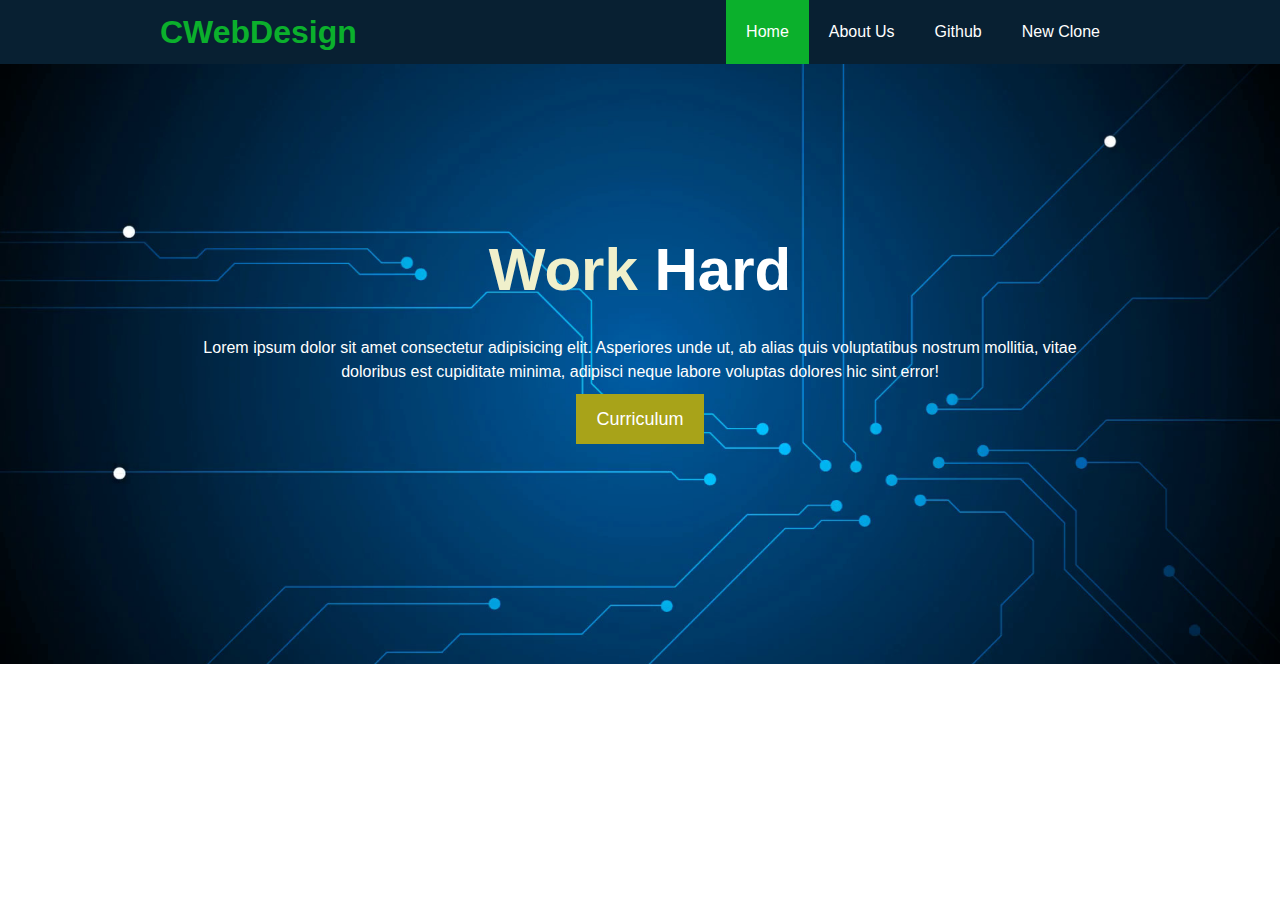
<file: index.html>
<!DOCTYPE html>
<html lang="en">
  <head>
    <meta charset="UTF-8" />
    <meta http-equiv="X-UA-Compatible" content="IE=edge" />
    <meta name="viewport" content="width=device-width, initial-scale=1.0" />
    <link rel="stylesheet" href="css/style.css" />
    <title>CWD &copy; Training</title>
  </head>
  <body>
    <header>
      <!-- navigation -->
      <nav id="navbar">
        <div class="container">
          <h1>CWebDesign</h1>
          <ul>
            <li><a class="active" href="index.html">Home</a></li>
            <li><a href="about.html">About Us</a></li>
            <li><a href="new.html">Github</a></li>
            <li><a href="new_added.html">New Clone</a></li>
          </ul>
        </div>
      </nav>
      <!-- end of navigation -->

      <!-- hero section -->
      <section id="hero">
        <div class="hero-content container">
          <h1><span class="primary-text">Work </span>Hard</h1>
          <p class="text-lead">
            Lorem ipsum dolor sit amet consectetur adipisicing elit. Asperiores
            unde ut, ab alias quis voluptatibus nostrum mollitia, vitae
            doloribus est cupiditate minima, adipisci neque labore voluptas
            dolores hic sint error!
          </p>
          <a class="btn" href="about.html">Curriculum</a>
        </div>
      </section>
    </header>
  </body>
</html>
</file>
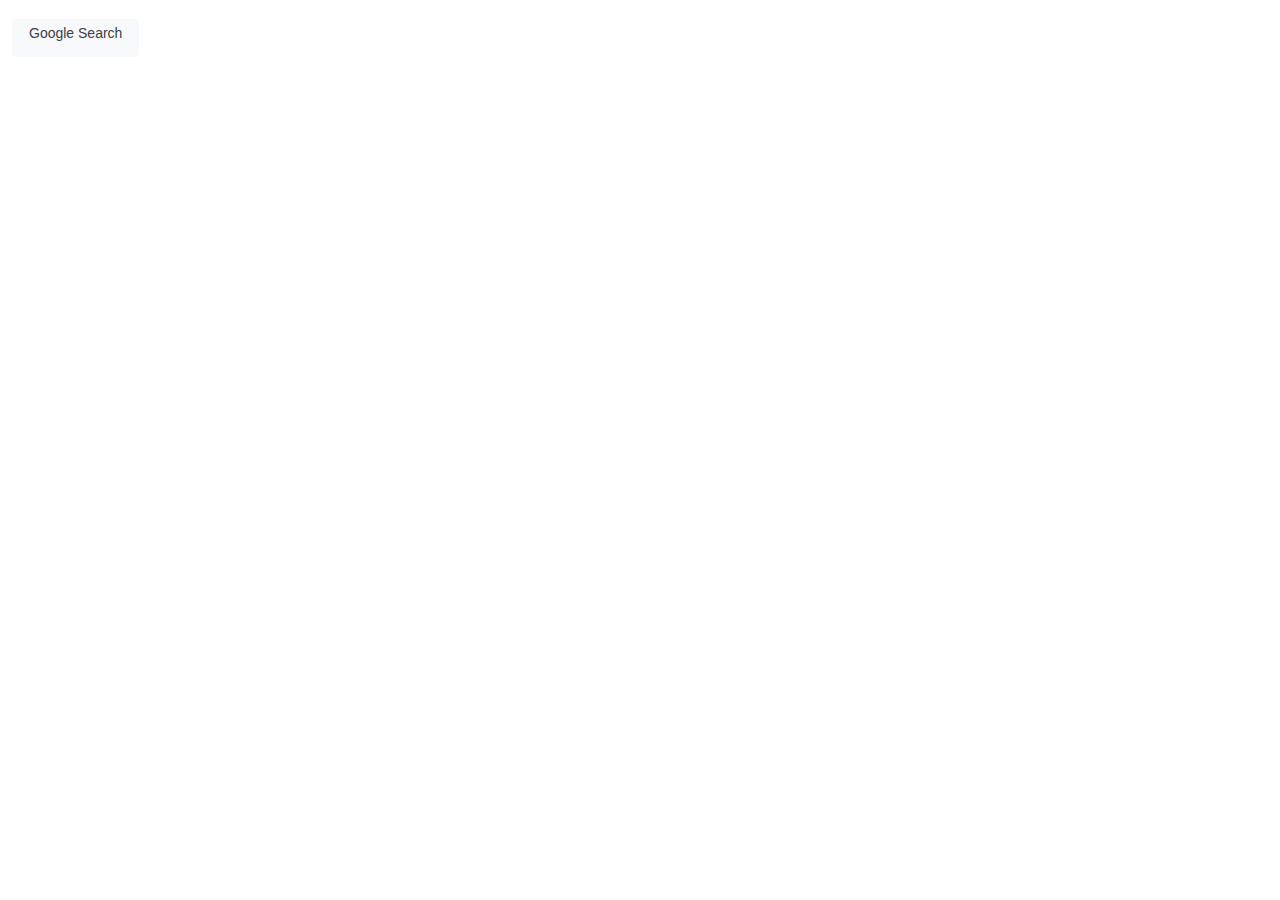
<file: about.html>
<!DOCTYPE html>
<html lang="en">
  <head>
    <meta charset="UTF-8" />
    <meta http-equiv="X-UA-Compatible" content="IE=edge" />
    <meta name="viewport" content="width=device-width, initial-scale=1.0" />
    <title>Document</title>
    <style>
      .btn {
        background-color: #f8f9fa;
        border: 1px solid #f8f9fa;
        border-radius: 4px;
        color: #3c4043;
        font-family: Arial, Helvetica, sans-serif;
        font-size: 14px;
        margin: 11px 4px;
        padding: 0 16px;
        line-height: 27px;
        height: 36px;
        min-width: 54px;
        text-align: center;
        user-select: none;
        display: inline-block;
        text-decoration: none;
      }
    </style>
  </head>
  <body>
    <a class="btn" href="about.html">Google Search</a>
  </body>
</html>
</file>
<file: css/style.css>
/* global setting */
* {
  margin: 0;
  padding: 0;
  box-sizing: border-box;
}

/* global styling */
html,
body {
  font-family: "Segoe UI", Tahoma, Geneva, Verdana, sans-serif;
  line-height: 1.5em;
}
a {
  color: #333;
  text-decoration: none;
}
h1,
h2,
h3 {
  padding-bottom: 20px;
}
p {
  margin: 10px;
}

/* Navigation*/
/* #082032
#fff */
#navbar {
  background: #082032;
  overflow: auto;
  color: #0bb02c;
}

#navbar a {
  color: #fff;
}
#navbar ul {
  list-style: none;
  float: right;
}
#navbar ul li {
  float: left;
}
#navbar ul li a {
  display: block;
  padding: 20px;
}
#navbar h1 {
  float: left;
  padding-top: 20px;
}
/* #334756 
#ff4c29*/
#navbar ul li a:hover {
  background: #334756;
  color: #ff4c29;
}
#navbar ul li a.active {
  background: #0bb02c;
}

/* container */
.container {
  margin: auto;
  max-width: 1000px;
  overflow: auto;
  padding: 0 20px;
}

/* hero section */
#hero {
  background: url("../image/765090-most-popular-technology-background-images-1920x1080-hd-for-mobile.jpg")
    no-repeat center center/cover;
  height: 600px;
}
#hero .hero-content {
  color: #fff;
  text-align: center;
  padding-top: 170px;
}
#hero .hero-content h1 {
  font-size: 60px;
  line-height: 1.2em;
}
.primary-text {
  color: #f0f0cb;
}
.btn {
  display: inline-block;
  font-size: 18px;
  color: #fff;
  background: #a8a319;
  padding: 13px 20px;
  border: none;
}
</file>
